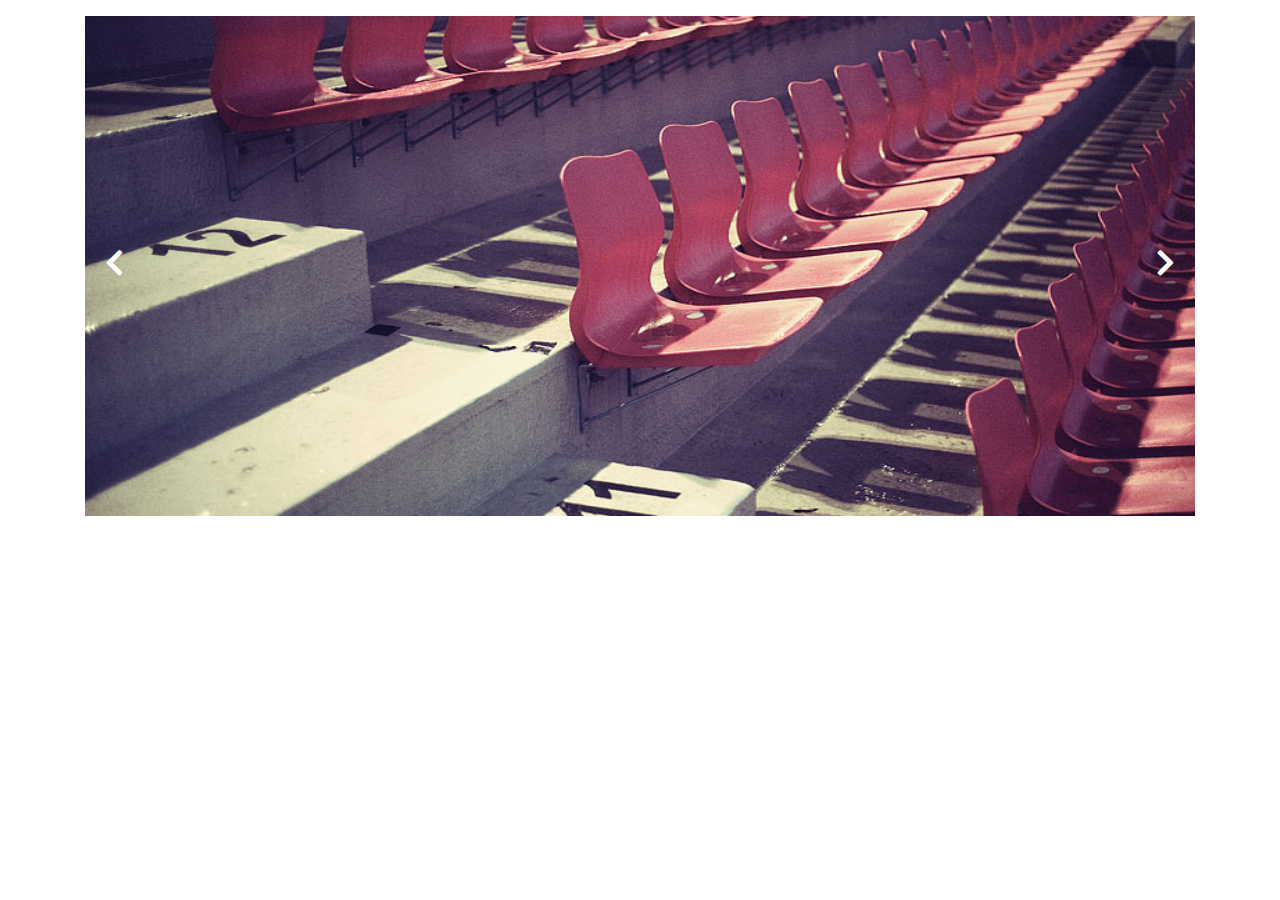
<file: task.html>
<!DOCTYPE html>
<html lang="en">

<head>
    <meta charset="UTF-8">
    <meta name="viewport" content="width=device-width, initial-scale=1.0">
    <meta http-equiv="X-UA-Compatible" content="ie=edge">
    <link rel="stylesheet" href="https://stackpath.bootstrapcdn.com/bootstrap/4.3.1/css/bootstrap.min.css">
    <link rel="stylesheet" href="https://use.fontawesome.com/releases/v5.8.2/css/all.css">
    <link rel="stylesheet" href="css/lesson.css">
    <title>Document</title>
</head>

<body>
    <div class="container">
        <div class="row mt-3">
            <div class="col-lg-12">
                <div id="slider">
                    <div class="img">
                        <div class="item active"><img src="img/1.jpg" alt=""></div>
                        <div class="item"><img src="img/3.jpg" alt=""></div>
                    </div>
                    <span class="navigation right">
                        <i class="fas fa-chevron-right"></i>
                    </span>
                    <span class="navigation left">
                        <i class="fas fa-chevron-left"></i>
                    </span>
                </div>
            </div>
        </div>
    </div>


    <!-- <header>
        <div class="row mt-3">
            <div class="col-lg-12">
                <div class="col-lg-3">
                    <ul id="ul" class="list-group">
                        <li class="list-group-item"><span>Mushfiq</span> <i class="fas fa-times"></i></li>
                        <li class="list-group-item"><span>Ferid</span> <i class="fas fa-times"></i></li>
                        <li class="list-group-item"><span>Reshad</span> <i class="fas fa-times"></i></li>
                        <li class="list-group-item"><span>Orxan</span> <i class="fas fa-times"></i></li>
                        <li class="list-group-item"><span>Shirvan</span> <i class="fas fa-times"></i></li>
                    </ul>
                </div>
            </div>
        </div>
    </header> -->

    <!-- <script src="js/task.js"></script> -->
    <script src="js/lesson.js"></script>
</body>

</html>
</file>
<file: css/lesson.css>
/* #ul li {
    display: flex;
    justify-content: space-between;
    cursor: pointer;
} */

#slider {
    position: relative;
    height: 500px;
}

#slider .img {
    width: 100%;
    height: 100%;
}

#slider .img .item {
    position: absolute;
    width: 100%;
    height: 100%;
    opacity: 0;
    transition: all 1s;
}

#slider .img .item img {
    width: 100%;
    height: 100%;
}

#slider .navigation {
    position: absolute;
    top: 45%;
    color: white;
    font-size: 30px;
    cursor: pointer;
}

#slider .right {
    right: 20px;
}

#slider .left {
    left: 20px;
}

.active {
    opacity: 1 !important;
}
</file>
